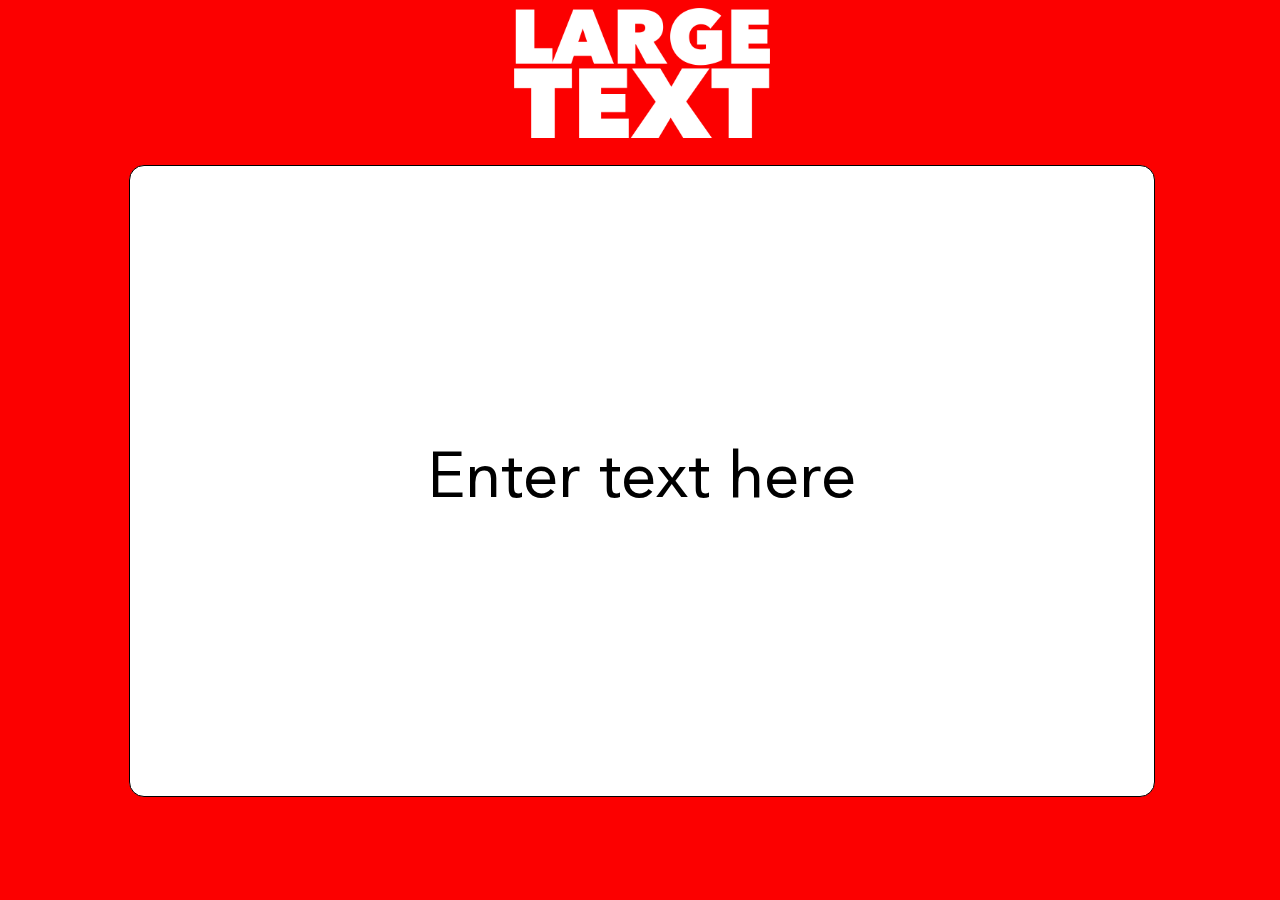
<file: LargeText/index.html>
<html>
	<head>
		<title>LargeType</title>
		<link rel="apple-touch-icon" sizes="180x180" href="[data-uri]">
		<link rel="icon" type="image/png" sizes="32x32" href=" [data-uri]">
		<link rel="icon" type="image/png" sizes="16x16" href=" [data-uri]">
		<link rel="manifest" href="data:@file/octet-stream;base64,[base64]">
		<link rel="mask-icon" href=" [data-uri]" color="#f62b36">
		<meta name="apple-mobile-web-app-title" content="Large Text">
		<meta name="application-name" content="Large Text">
		<meta name="msapplication-TileColor" content="#da532c">
		<meta name="theme-color" content="#ffffff">


	</head>
	<body>
		<style>
			@font-face { font-family: docs-Avenir; src: local("Avenir LT Pro 55 Roman"), local("AvenirLTPro-Roman"), url("[data-uri]"); font-style: normal; font-weight: 700; }
			body{
				background-color: #fc0000;
				background-repeat: no-repeat;
				background-position-y:5px;
				background-size:50vh;
				background-position-x:55%;
				/* background-image: url([data-uri]); */
			}
			#mainbox{
				font-weight:bold;
				text-align: center !important;
				margin-top:3vh;
				margin-left:9.45vw;
				margin-right:9.45vw;
				border: black solid 1px !important;
				border-radius:15px !important;
				max-height:70vh;
				max-width:80vw;
				height:70vh;
				width:80vw;
				font-size: 5vw;
				word-wrap: normal;
				font-family: arial;
				background:white;
				font-family:docs-Avenir;
			}
			#logo{
				margin-left:39.5vw;
				margin-right:39.5;
				width:20vw;
			}
	    </style>
		<img id="logo" src=" [data-uri]">
		<div id="mainbox" style="display: table">
			<div 
			  style="display: table-cell; vertical-align: middle"
			  contenteditable="true">
			  Enter text here
			</div>
		  </div>
	</body>
</html>
</file>
